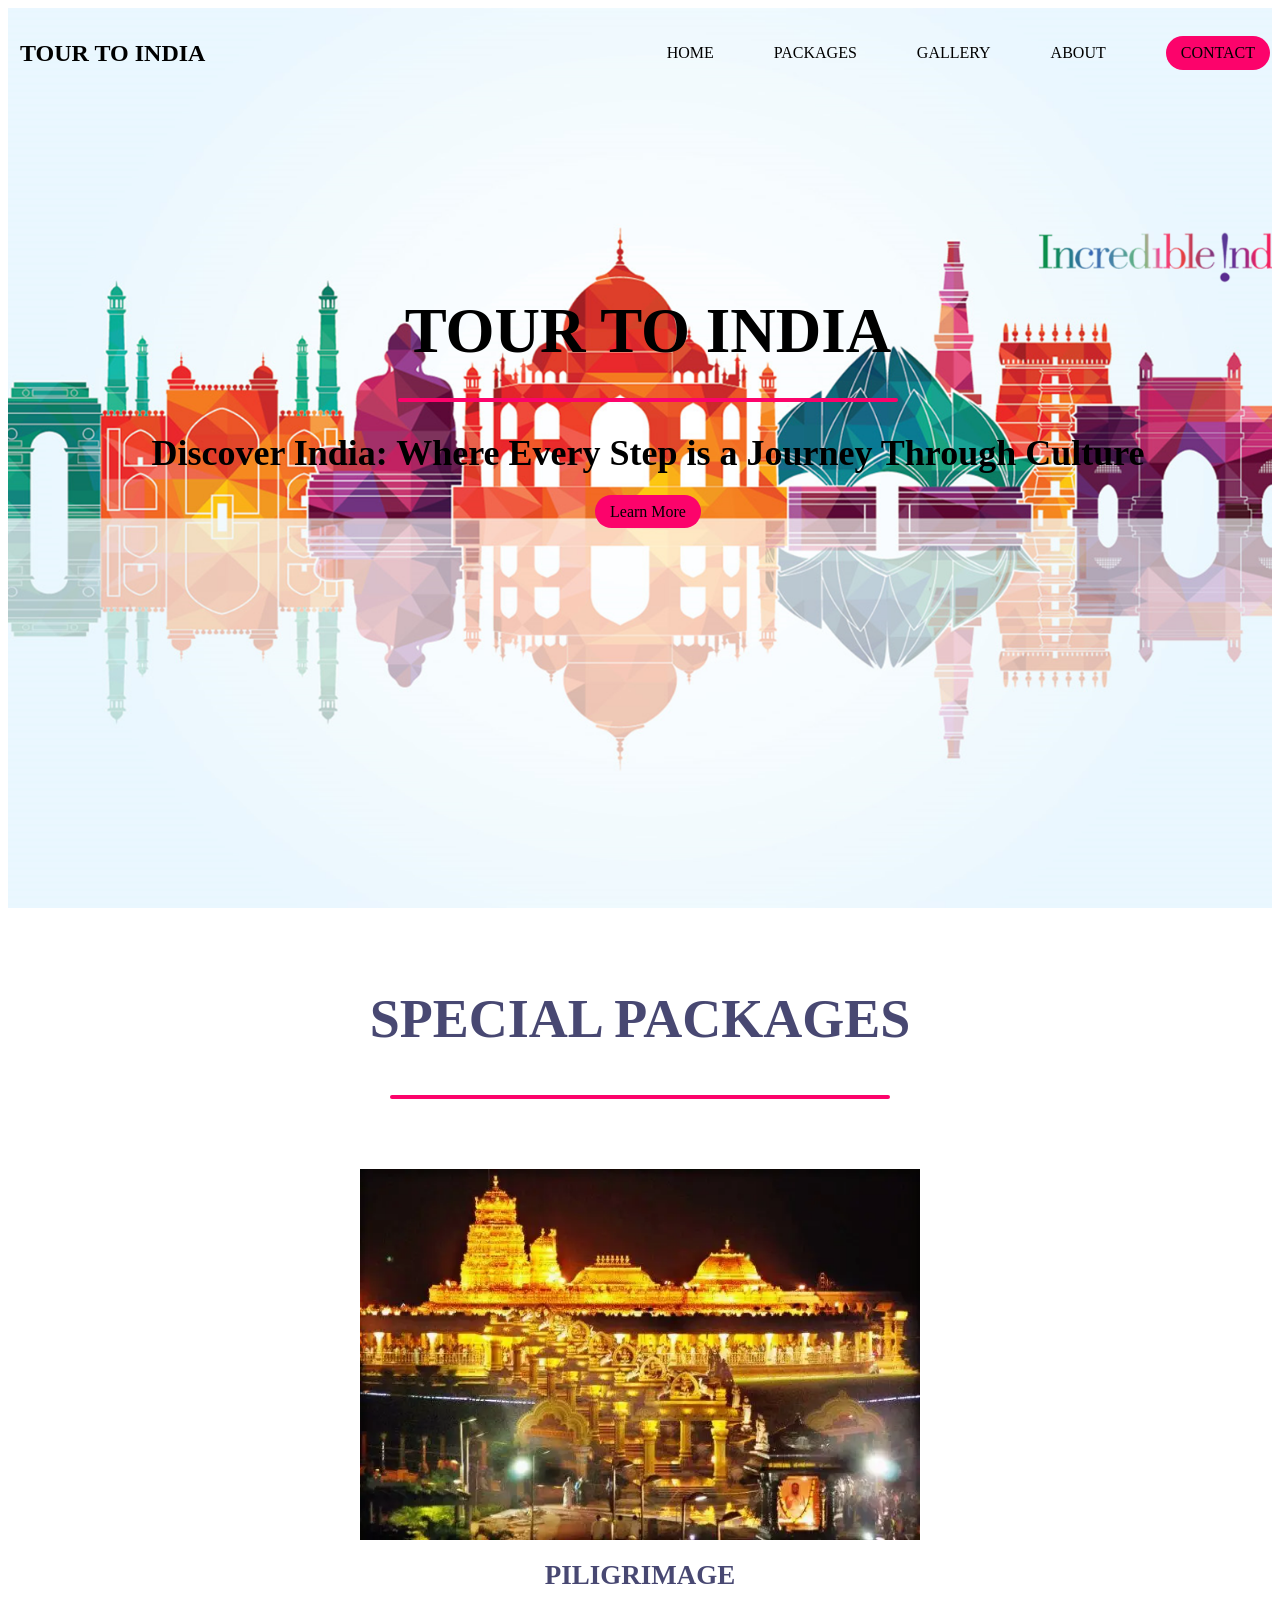
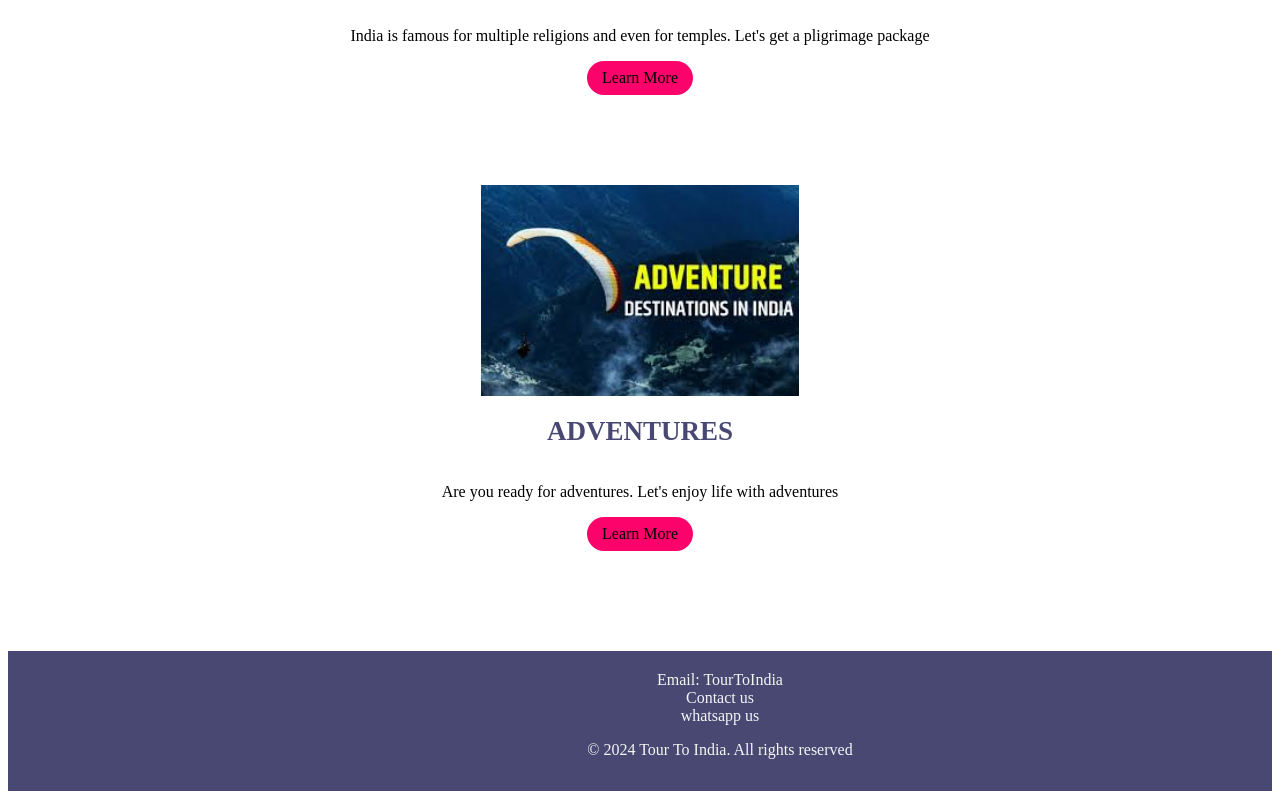
<file: index.html>
<!DOCTYPE html>
<html lang="en">
<head>
    <meta charset="UTF-8">
    <meta name="viewport" content="width=device-width, initial-scale=1.0">
    <title>TOUR to INDIA</title>
    <Link rel="stylesheet" href="home.css"></link>
</head>
<body>
    <nav class="navbar">
        <h1 class="logo">TOUR TO INDIA</h1>
        <ul class="nav-links">
            <li><a href="#"></a>HOME</li>
            <li><a href="packages.html" style="color:black;">PACKAGES</a></li>
            <li><a href="gallery.html" style="color: black;">GALLERY</a></li>
            <li><a href="about.html" style="color: black;">ABOUT</a></li>
            <li class="ctn"><a href="#"></a>CONTACT</li>
        </ul>
        <img src="menu.jpg" alt="" class="menu-btn">
    </nav>
    <header>
        <div class="header-content">
            <h1>TOUR TO INDIA</h1>
            <div class="line"></div>
            <h2>Discover India: Where Every Step is a Journey Through Culture</h2>
            <a href="about.html" class="ctn">Learn More</a>
        </div>
    </header>
    <section class="events">
        <div class="title">
            <h1>SPECIAL PACKAGES</h1>
            <div class="line"></div>
        </div>
        <div class="row">
            <div class="col">
                <img src="Temple.jpg" alt="">
                <h4>PILIGRIMAGE</h4>
                <P>India is famous for multiple religions and even for temples. Let's get a pligrimage package</P>
                <a href="piligrimage.html" class="ctn">Learn More</a>
            </div>
            <div class="row">
                <div class="col">
                    <img src="adventure.jpg" alt="">
                    <h4>ADVENTURES</h4>
                    <P>Are you ready for adventures. Let's enjoy life with adventures</P>
                    <a href="adventure.html" class="ctn">Learn More</a>
                </div>
        </div>
    </section>
    <script>
        const menubtn=document.querySelector('.menu-btn')
        const navlinks= document.querySelector('.nav-links')


        menubtn.addEventListener('click',()=>{
            navlinks.classList.toggle('mobile-menu')
        })
    </script>
    <section class="footer">
    <footer style="text-align: center;">
        <a href="tourtoindia@gmail.com" style="color: whitesmoke;">Email: TourToIndia</a><br>
        <a href="9392459002" style="color: whitesmoke;">Contact us</a><br>
        <a href="7288961249" style="color: whitesmoke;">whatsapp us</a><br>
        <p style="color: whitesmoke;">&copy; 2024 Tour To India. All rights reserved</p>
    </footer>
    </section>
</body>
</html>
</file>
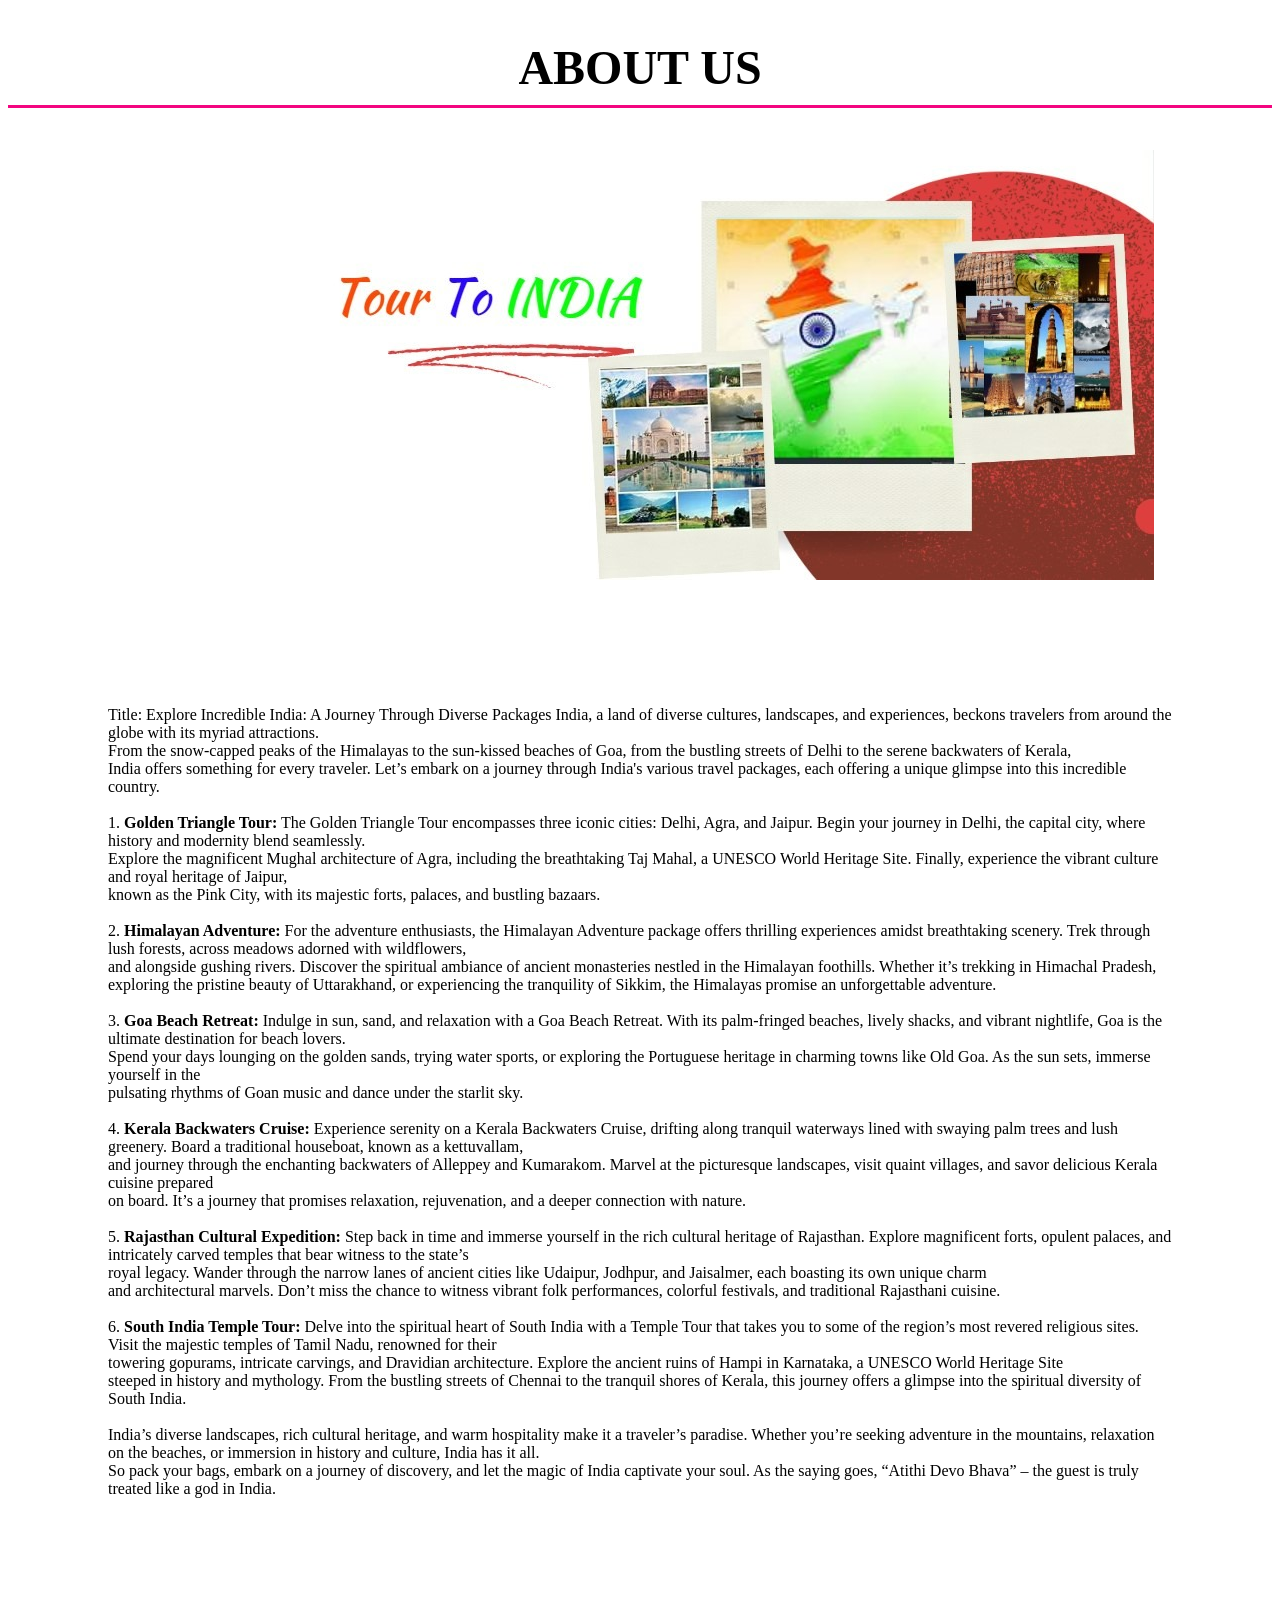
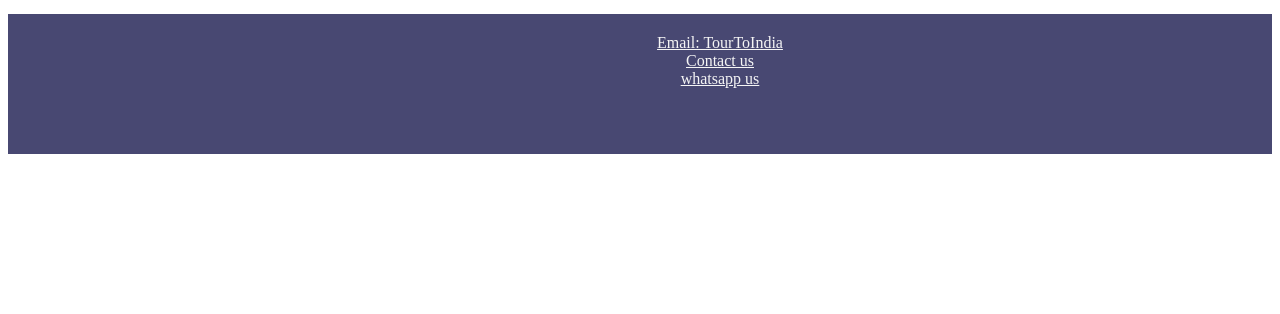
<file: about.html>
<!DOCTYPE html>
<html lang="en">
<head>
    <meta charset="UTF-8">
    <meta name="viewport" content="width=device-width, initial-scale=1.0">
    <title>About</title>
    <link rel="stylesheet" href="about.css"/>
</head>
<body>
    <h1>ABOUT US</h1>
    <img src="img.jpg" alt="TOUR TO INDIA" style="padding: 10px 300px;">
    <p>
        Title: Explore Incredible India: A Journey Through Diverse Packages

India, a land of diverse cultures, landscapes, and experiences, beckons travelers from around the globe with its myriad attractions.<br>From the snow-capped peaks of the Himalayas to the sun-kissed beaches of Goa, from the bustling streets of Delhi to the serene backwaters of Kerala,<br> India offers something for every traveler. Let’s embark on a journey through India's various travel packages, each offering a unique glimpse into this incredible country.<br>
<br>
1. <b>Golden Triangle Tour:</b>
   The Golden Triangle Tour encompasses three iconic cities: Delhi, Agra, and Jaipur. Begin your journey in Delhi, the capital city, where history and modernity blend seamlessly.<br> Explore the magnificent Mughal architecture of Agra, including the breathtaking Taj Mahal, a UNESCO World Heritage Site. Finally, experience the vibrant culture and royal heritage of Jaipur, <br>known as the Pink City, with its majestic forts, palaces, and bustling bazaars.<br>
<br>
2. <b>Himalayan Adventure:</b>
   For the adventure enthusiasts, the Himalayan Adventure package offers thrilling experiences amidst breathtaking scenery. Trek through lush forests, across meadows adorned with wildflowers,<br> and alongside gushing rivers. Discover the spiritual ambiance of ancient monasteries nestled in the Himalayan foothills. Whether it’s trekking in Himachal Pradesh, <br>exploring the pristine beauty of Uttarakhand, or experiencing the tranquility of Sikkim, the Himalayas promise an unforgettable adventure.<br>
<br>
3. <b>Goa Beach Retreat:</b>
   Indulge in sun, sand, and relaxation with a Goa Beach Retreat. With its palm-fringed beaches, lively shacks, and vibrant nightlife, Goa is the ultimate destination for beach lovers.<br> Spend your days lounging on the golden sands, trying water sports, or exploring the Portuguese heritage in charming towns like Old Goa. As the sun sets, immerse yourself in the<br> pulsating rhythms of Goan music and dance under the starlit sky.<br>
<br>
4. <b>Kerala Backwaters Cruise:</b>
   Experience serenity on a Kerala Backwaters Cruise, drifting along tranquil waterways lined with swaying palm trees and lush greenery. Board a traditional houseboat, known as a kettuvallam,<br> and journey through the enchanting backwaters of Alleppey and Kumarakom. Marvel at the picturesque landscapes, visit quaint villages, and savor delicious Kerala cuisine prepared <br>on board. It’s a journey that promises relaxation, rejuvenation, and a deeper connection with nature.<br>
<br>
5. <b>Rajasthan Cultural Expedition:</b>
   Step back in time and immerse yourself in the rich cultural heritage of Rajasthan. Explore magnificent forts, opulent palaces, and intricately carved temples that bear witness to the state’s <br>royal legacy. Wander through the narrow lanes of ancient cities like Udaipur, Jodhpur, and Jaisalmer, each boasting its own unique charm<br> and architectural marvels. Don’t miss the chance to witness vibrant folk performances, colorful festivals, and traditional Rajasthani cuisine.<br>
<br>
6. <b>South India Temple Tour:</b>
   Delve into the spiritual heart of South India with a Temple Tour that takes you to some of the region’s most revered religious sites. Visit the majestic temples of Tamil Nadu, renowned for their <br>towering gopurams, intricate carvings, and Dravidian architecture. Explore the ancient ruins of Hampi in Karnataka, a UNESCO World Heritage Site <br>steeped in history and mythology. From the bustling streets of Chennai to the tranquil shores of Kerala, this journey offers a glimpse into the spiritual diversity of South India.<br>
<br>
India’s diverse landscapes, rich cultural heritage, and warm hospitality make it a traveler’s paradise. Whether you’re seeking adventure in the mountains, relaxation on the beaches, or immersion in history and culture, India has it all. <br>So pack your bags, embark on a journey of discovery, and let the magic of India captivate your soul. As the saying goes, “Atithi Devo Bhava” – the guest is truly treated like a god in India.
</p>
<section class="footer">
    <footer style="text-align: center;">
         <a href="tourtoindia@gmail.com" style="color: whitesmoke;">Email: TourToIndia</a><br>
         <a href="9392459002" style="color: whitesmoke;">Contact us</a><br>
         <a href="7288961249" style="color: whitesmoke;">whatsapp us</a><br>
         <p style="color: whitesmoke;">&copy; 2024 Tour To India. All rights reserved</p>
    </footer>
</section>
</body>
</html>
</file>
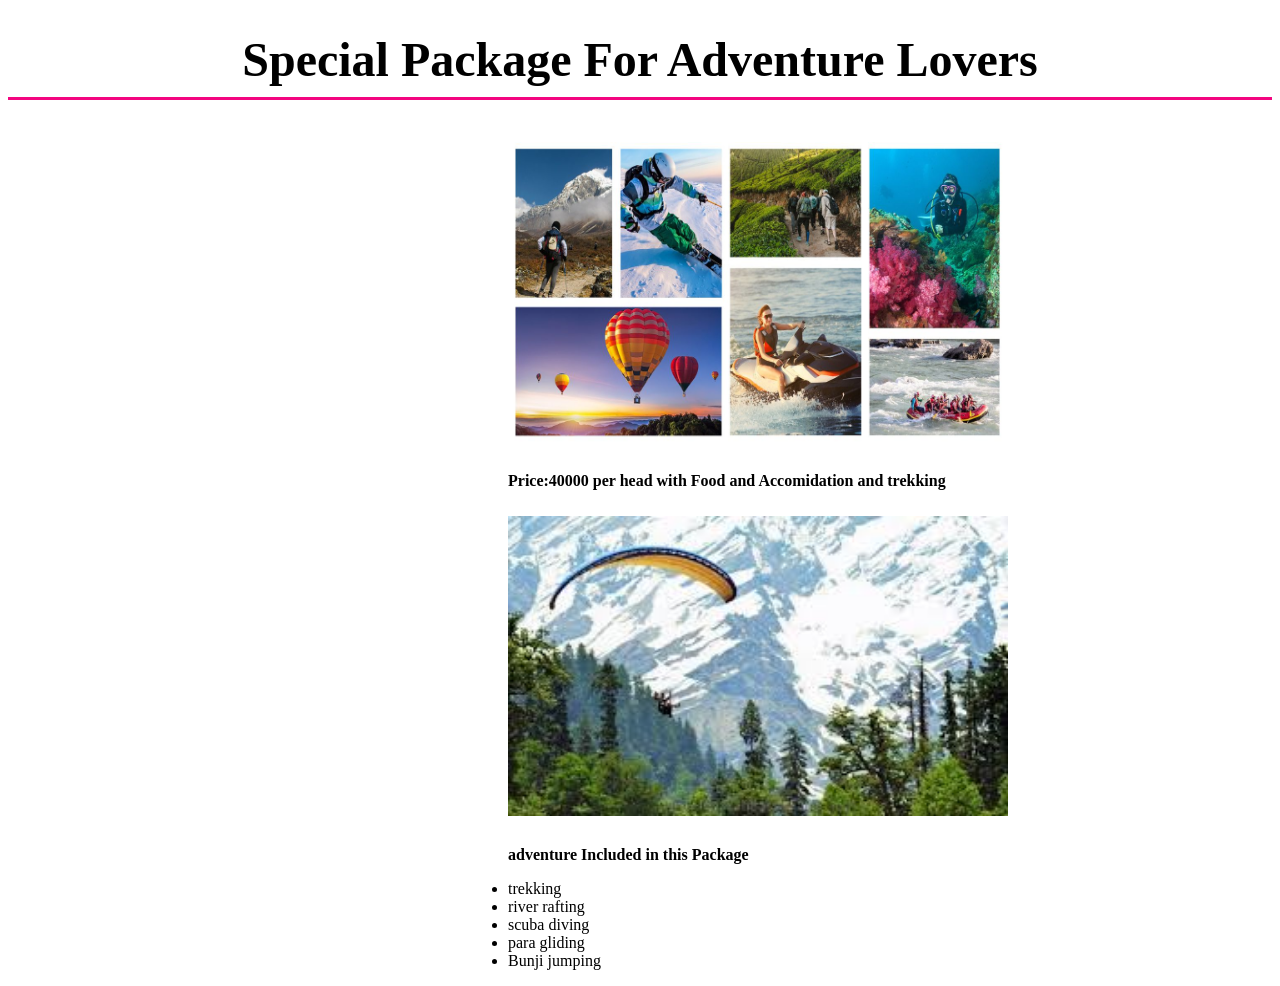
<file: adventure.html>
<!DOCTYPE html>
<html lang="en">
<head>
    <meta charset="UTF-8">
    <meta name="viewport" content="width=device-width, initial-scale=1.0">
    <title>ADVENTURE</title>
    <link rel="stylesheet" href="adventure.css"/>
</head>
<body>
    <h1>Special Package For Adventure Lovers</h1>
    <img src="adventure3.jpg" alt=" "/>       
    <p><b>Price:40000 per head with Food and Accomidation and trekking</b></p>
    <img src="adventure2.jpg" alt=""/>
    <p>
        <b>adventure Included in this Package</b>
    </p>
    <ul>
        <li>trekking</li>
        <li>river rafting</li>
        <li>scuba diving</li>
        <li>para gliding</li>
        <li>Bunji jumping</li>
    </ul>
</body>
</html>
</file>
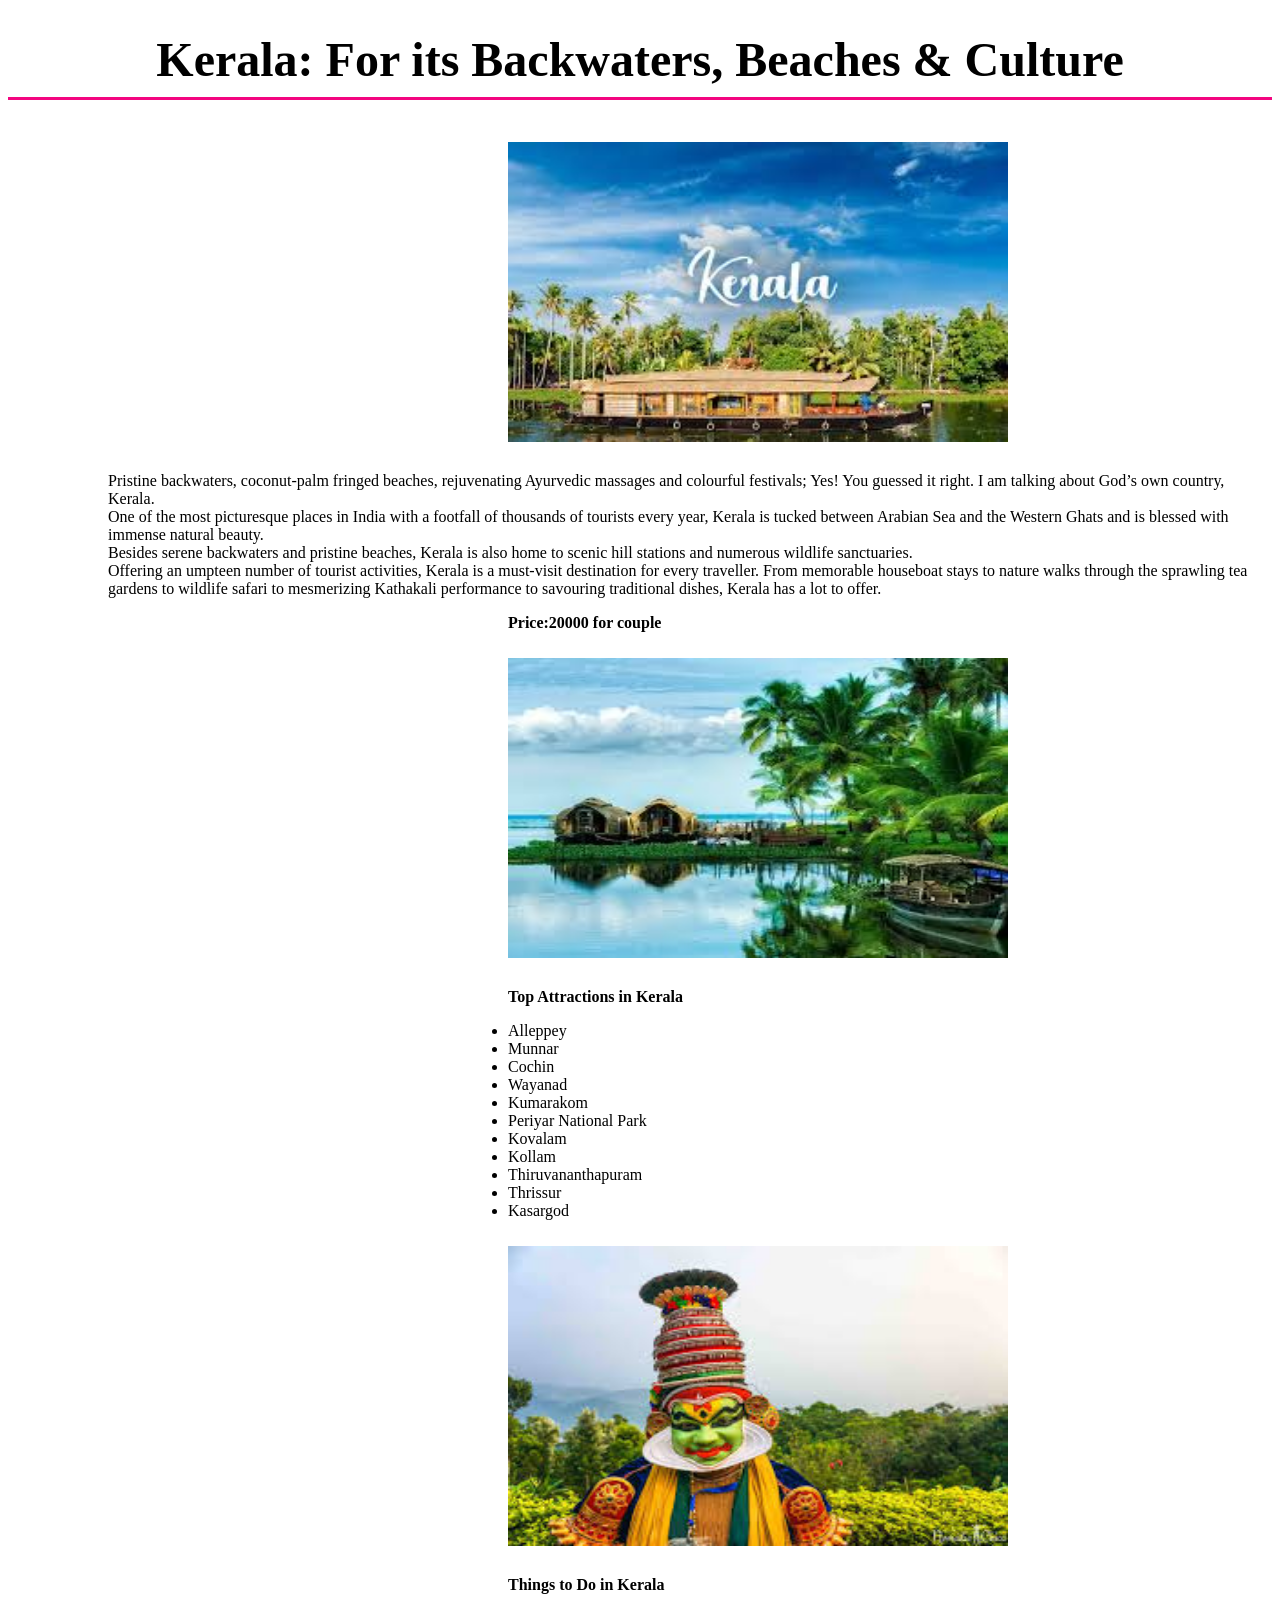
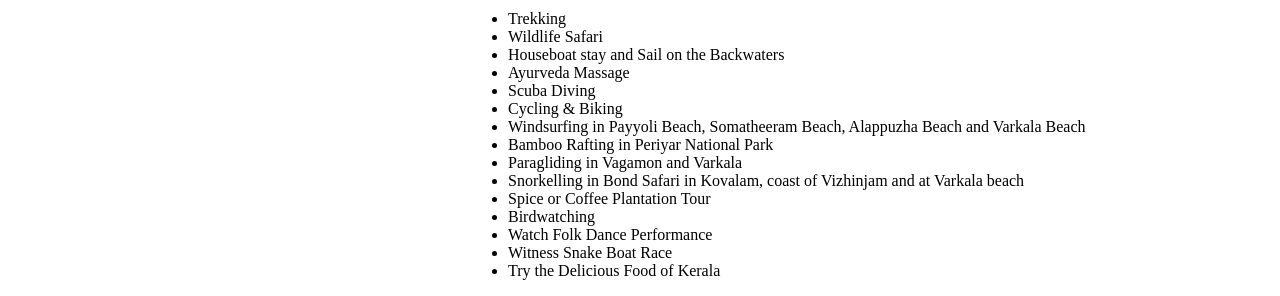
<file: kerala.html>
<!DOCTYPE html>
<html lang="en">
<head>
    <meta charset="UTF-8">
    <meta name="viewport" content="width=device-width, initial-scale=1.0">
    <title>KERALA</title>
    <link rel="stylesheet" href="kerala.css"/>
</head>
<body>
    <h1>Kerala: For its Backwaters, Beaches & Culture</h1>
    <img src="kerala2.jpg" alt="KERALA"/>
    <p class="para">Pristine backwaters, coconut-palm fringed beaches, rejuvenating Ayurvedic massages and colourful festivals; Yes! You guessed it right. I am talking about God’s own country, Kerala. <br>One of the most picturesque places in India with a footfall of thousands of tourists every year, Kerala is tucked between Arabian Sea and the Western Ghats and is blessed with immense natural beauty.<br>

        Besides serene backwaters and pristine beaches, Kerala is also home to scenic hill stations and numerous wildlife sanctuaries. <br>Offering an umpteen number of tourist activities, Kerala is a must-visit destination for every traveller. From memorable houseboat stays to nature walks through the sprawling tea gardens to wildlife safari to mesmerizing Kathakali performance to savouring traditional dishes, Kerala has a lot to offer.<br>
    </p>
    <p><b>Price:20000 for couple</b></p>
    <img src="kerala1.jpg" alt="kerala"/>
    <p>
        <b>Top Attractions in Kerala</b>
    </p>
    <ul>
        <li>Alleppey</li>
        <li>Munnar</li>
        <li>Cochin</li>
        <li>Wayanad</li>
        <li>Kumarakom</li>
        <li>Periyar National Park</li>
        <li>Kovalam</li>
        <li>Kollam</li>
        <li>Thiruvananthapuram</li>
        <li>Thrissur</li>
        <li>Kasargod</li>
    </ul>
<img src="kerala3.jpg" alt="kerala"/>
<p>
    <b>Things to Do in Kerala</b>
</p>
<ul>
    <li>Trekking</li>
      <li>Wildlife Safari</li>
        <li>Houseboat stay and Sail on the Backwaters</li>
        <li>Ayurveda Massage</li>
        <li>Scuba Diving</li>
        <li>Cycling & Biking</li>
        <li>Windsurfing in Payyoli Beach, Somatheeram Beach, Alappuzha Beach and Varkala Beach</li>
        <li>Bamboo Rafting in Periyar National Park</li>
        <li>Paragliding in Vagamon and Varkala</li>
        <li>Snorkelling in Bond Safari in Kovalam, coast of Vizhinjam and at Varkala beach</li>
        <li>Spice or Coffee Plantation Tour</li>
        <li>Birdwatching</li>
        <li>Watch Folk Dance Performance</li>
        <li>Witness Snake Boat Race</li>
        <li>Try the Delicious Food of Kerala</li>
</ul>
</body>
</html>
</file>
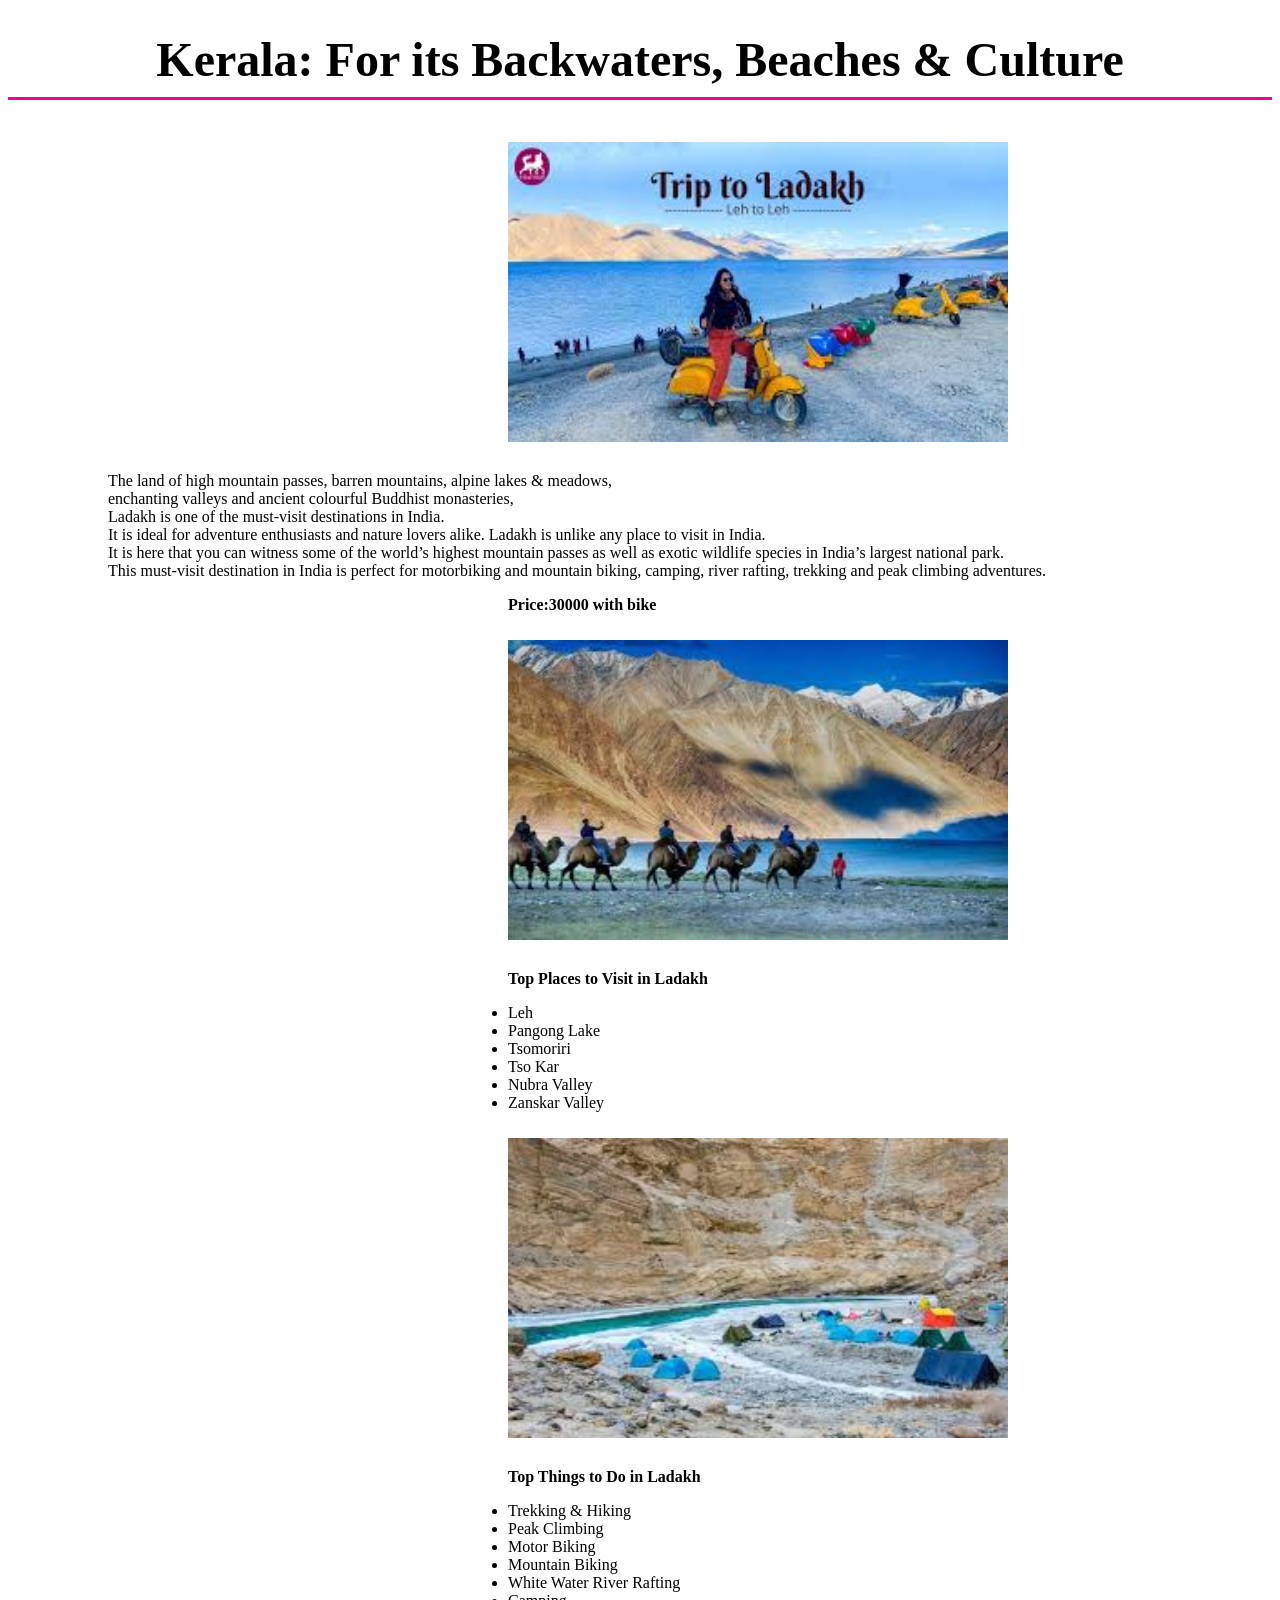
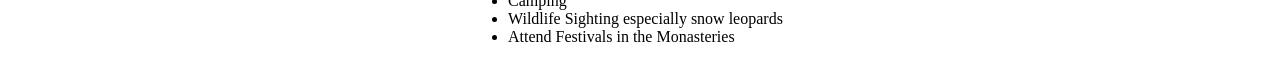
<file: ladakh.html>
<!DOCTYPE html>
<html lang="en">
<head>
    <meta charset="UTF-8">
    <meta name="viewport" content="width=device-width, initial-scale=1.0">
    <title>LADAKH</title>
    <link rel="stylesheet" href="ladakh.css"/>
</head>
<body>
    <h1>Kerala: For its Backwaters, Beaches & Culture</h1>
    <img src="ladakh1.jpg" alt="LADAKH"/>
    <p class="para">The land of high mountain passes, barren mountains, alpine lakes & meadows, <br>enchanting valleys and ancient colourful Buddhist monasteries, <br>Ladakh is one of the must-visit destinations in India. <br>It is ideal for adventure enthusiasts and nature lovers alike.

        Ladakh is unlike any place to visit in India. <br>It is here that you can witness some of the world’s highest mountain passes as well as exotic wildlife species in India’s largest national park.<br> This must-visit destination in India is perfect for motorbiking and mountain biking, camping, river rafting, trekking and peak climbing adventures.<br>
</P>        
    <p><b>Price:30000 with bike</b></p>
    <img src="ladakh2.jpg" alt="LADAKH"/>
    <p>
        <b>Top Places to Visit in Ladakh</b>
    </p>
    <ul>
        <li>Leh</li>
        <li>Pangong Lake</li>
        <li>Tsomoriri</li>
        <li>Tso Kar</li>
        <li>Nubra Valley</li>
        <li>Zanskar Valley</li>
    </ul>
<img src="ladakh3.jpg" alt="LADAKH"/>
<p>
    <b>Top Things to Do in Ladakh</b>
</p>
<ul>
    <li>Trekking & Hiking</li>
    <li>Peak Climbing</li>
    <li>Motor Biking</li>
    <li>Mountain Biking</li>
    <li>White Water River Rafting</li>
    <li>Camping</li>
    <li>Wildlife Sighting especially snow leopards</li>
    <li>Attend Festivals in the Monasteries</li> 
</ul>
</body>
</html>
</file>
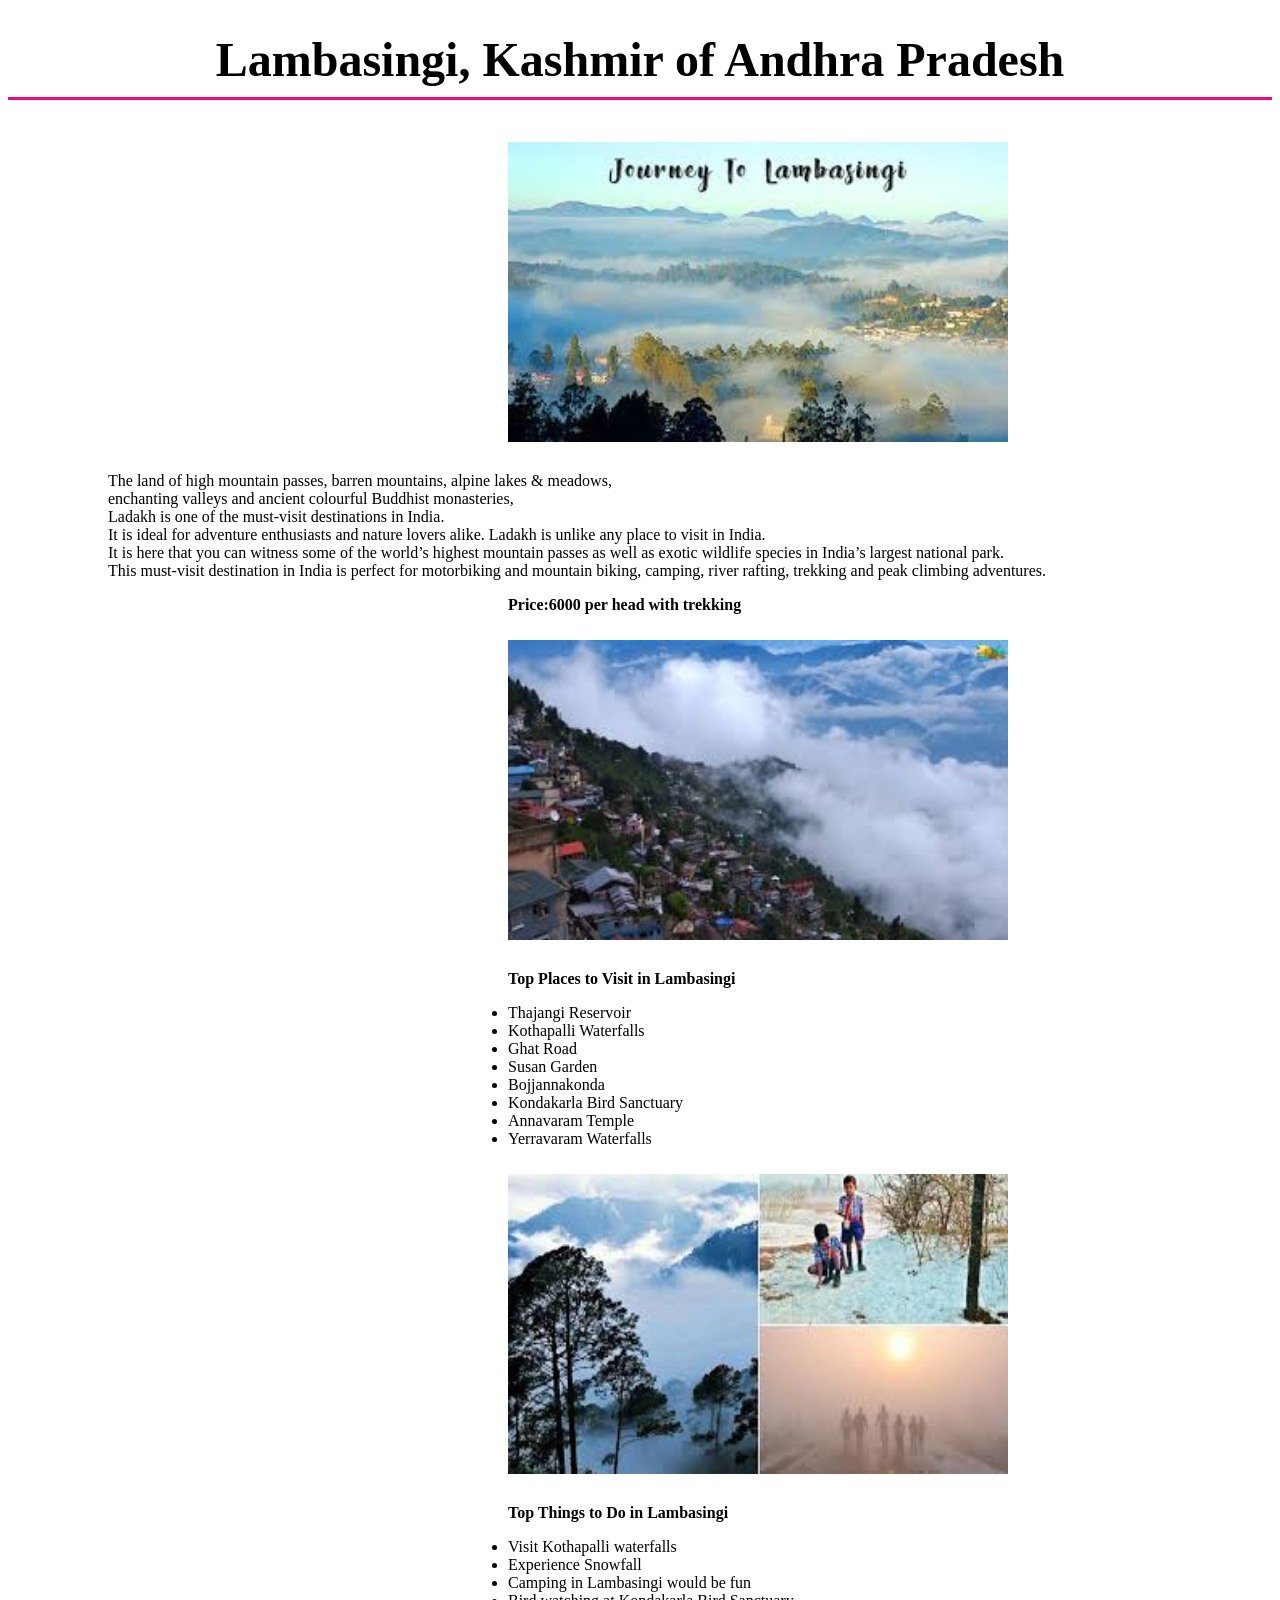
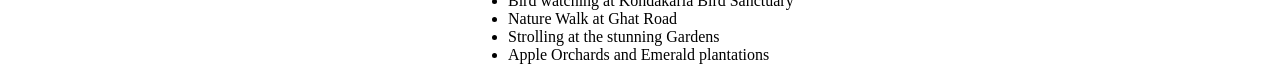
<file: lambasingi.html>
<!DOCTYPE html>
<html lang="en">
<head>
    <meta charset="UTF-8">
    <meta name="viewport" content="width=device-width, initial-scale=1.0">
    <title>LAMBASINGI</title>
    <link rel="stylesheet" href="lambasingi.css"/>
</head>
<body>
    <h1>Lambasingi, Kashmir of Andhra Pradesh</h1>
    <img src="lambasingi2.jpg" alt="LAMBASINGI"/>
    <p class="para">The land of high mountain passes, barren mountains, alpine lakes & meadows, <br>enchanting valleys and ancient colourful Buddhist monasteries, <br>Ladakh is one of the must-visit destinations in India. <br>It is ideal for adventure enthusiasts and nature lovers alike.

        Ladakh is unlike any place to visit in India. <br>It is here that you can witness some of the world’s highest mountain passes as well as exotic wildlife species in India’s largest national park.<br> This must-visit destination in India is perfect for motorbiking and mountain biking, camping, river rafting, trekking and peak climbing adventures.<br>
</P>        
    <p><b>Price:6000 per head with trekking</b></p>
    <img src="lambasingi1.jpg" alt="LAMBASINGI"/>
    <p>
        <b>Top Places to Visit in Lambasingi</b>
    </p>
    <ul>
        <li>Thajangi Reservoir</li>
        <li>Kothapalli Waterfalls</li>
        <li>Ghat Road</li>
        <li>Susan Garden</li>
        <li>Bojjannakonda</li>
        <li>Kondakarla Bird Sanctuary</li>
        <li>Annavaram Temple</li>
        <li>Yerravaram Waterfalls</li>
    </ul>
<img src="lambasingi3.jpg" alt="LAMBASINGI"/>
<p>
    <b>Top Things to Do in Lambasingi</b>
</p>
<ul>
    <li>Visit Kothapalli waterfalls</li>
    <li>Experience Snowfall</li>
    <li>Camping in Lambasingi would be fun</li>
    <li>Bird watching at Kondakarla Bird Sanctuary</li>
    <li>Nature Walk at Ghat Road</li>
    <li>Strolling at the stunning Gardens</li>
    <li>Apple Orchards and Emerald plantations</li>
</ul>
</body>
</html>
</file>
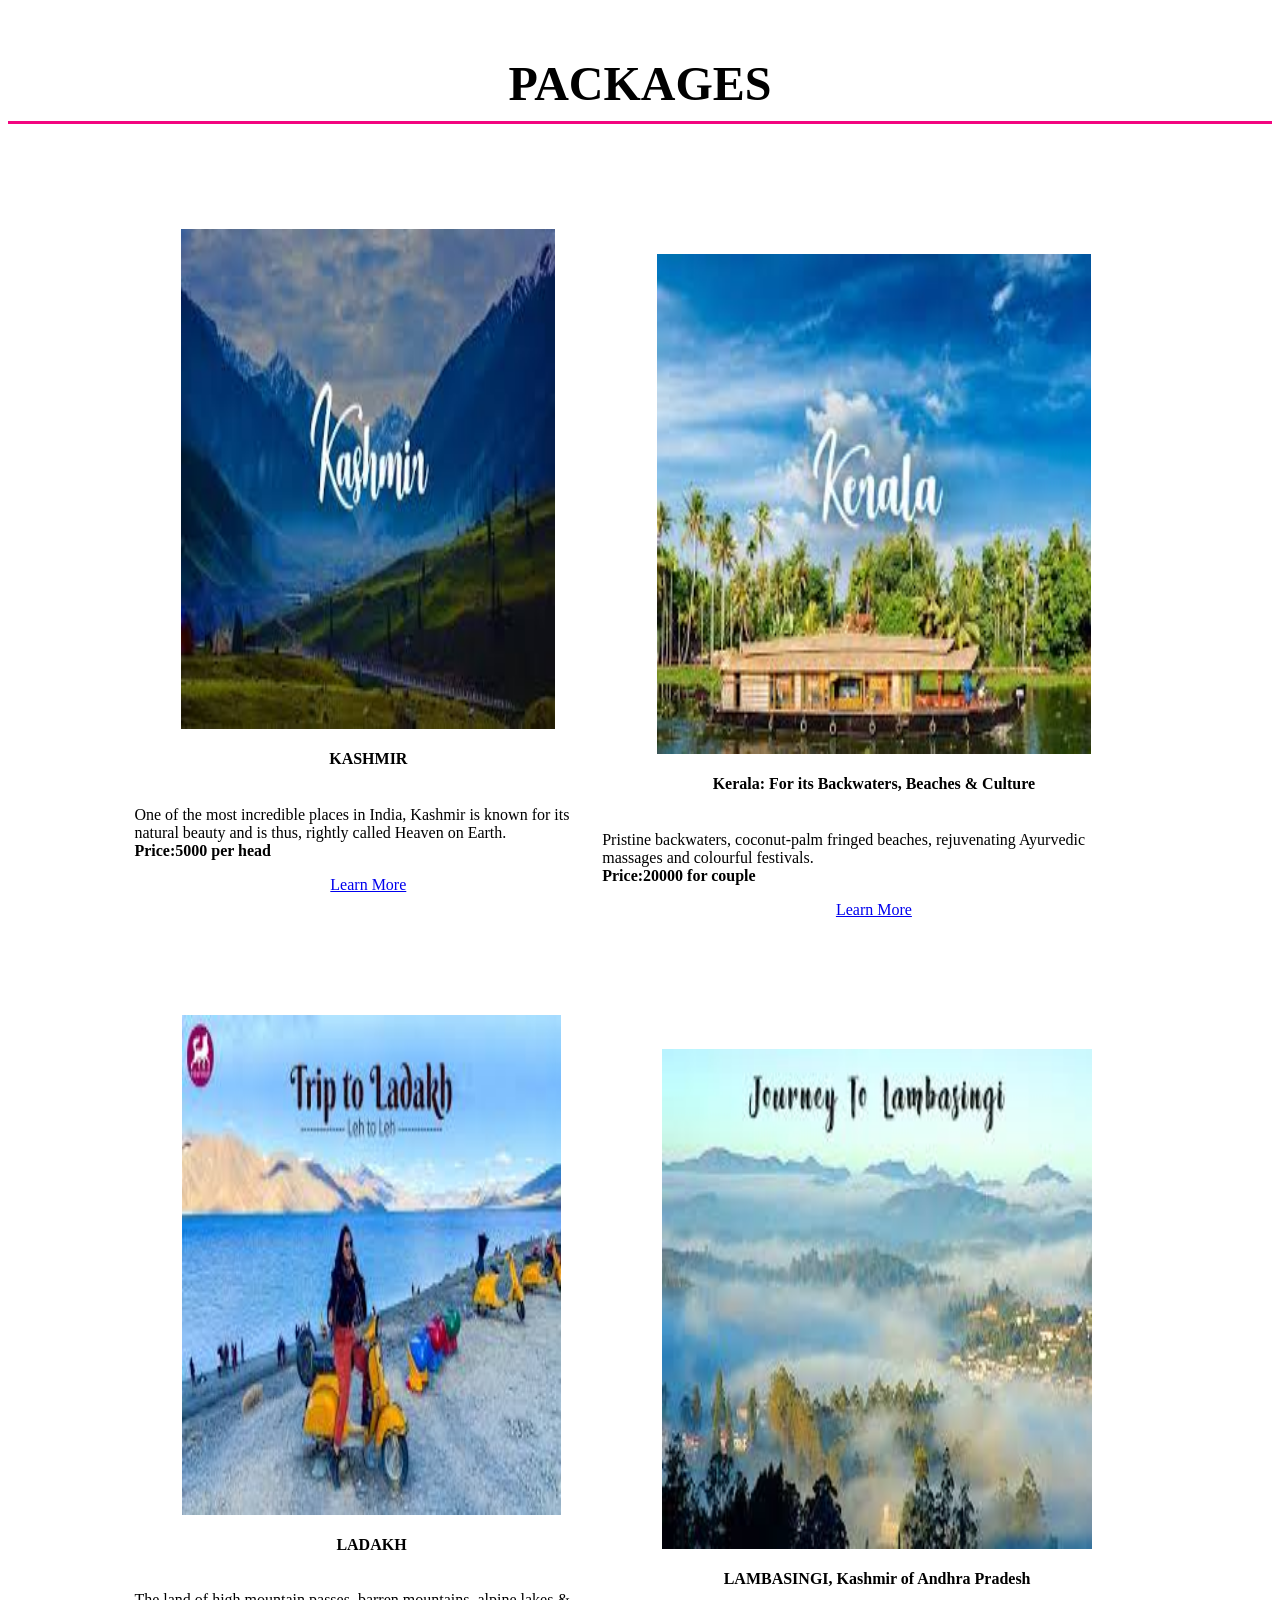
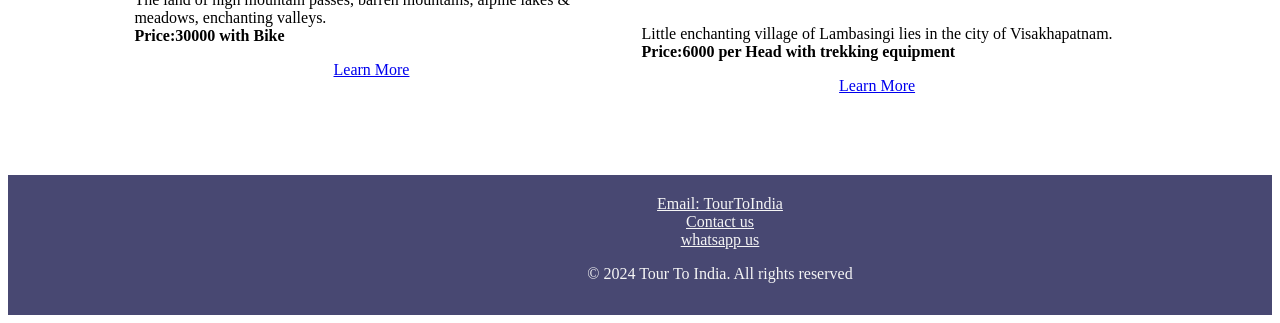
<file: packages.html>
<!DOCTYPE html>
<html lang="en">
<head>
    <meta charset="UTF-8">
    <meta name="viewport" content="width=device-width, initial-scale=1.0">
    <title>packages</title>
    <link rel="stylesheet" href="packages.css"/>
</head>
<body>
     <h3>PACKAGES</h3>
             <section class="events">
               <div class="row">
                  <div class="col">
                      <img src="kashmir4.jpg" alt="">
                      <h4>KASHMIR</h4>
                      <P>One of the most incredible places in India, Kashmir is known for its natural beauty and is thus, rightly called Heaven on Earth.<br><b>Price:5000 per head</b></P>
                      <a href="kashmir.html" class="ctn">Learn More</a>
                    </div>
                <div class="row">
                   <div class="col">
                    <img src="kerala2.jpg" alt="">
                    <h4>Kerala: For its Backwaters, Beaches & Culture</h4>
                    <P>Pristine backwaters, coconut-palm fringed beaches, rejuvenating Ayurvedic massages and colourful festivals.<br><b>Price:20000 for couple</b></P>
                    <a href="kerala.html" class="ctn">Learn More</a>
                    </div>
                </div>
             </section>
             <section class="events">
                <div class="row">
                   <div class="col">
                       <img src="ladakh1.jpg" alt="">
                       <h4>LADAKH</h4>
                       <P>The land of high mountain passes, barren mountains, alpine lakes & meadows, enchanting valleys.<br><b>Price:30000 with Bike</b></P>
                       <a href="ladakh.html" class="ctn">Learn More</a>
                     </div>
                 <div class="row">
                    <div class="col">
                     <img src="lambasingi2.jpg" alt="">
                     <h4>LAMBASINGI, Kashmir of Andhra Pradesh</h4>
                     <P>Little enchanting village of Lambasingi lies in the city of Visakhapatnam.<br><b>Price:6000 per Head with trekking equipment</b></P>
                     <a href="lambasingi.html" class="ctn">Learn More</a>
                     </div>
                 </div>
              </section>
<section class="footer">
<footer style="text-align: center;">
    <a href="tourtoindia@gmail.com" style="color: whitesmoke;">Email: TourToIndia</a><br>
    <a href="9392459002" style="color: whitesmoke;">Contact us</a><br>
    <a href="7288961249" style="color: whitesmoke;">whatsapp us</a><br>
    <p style="color: whitesmoke;">&copy; 2024 Tour To India. All rights reserved</p>
</footer>
</section>
</body>
</html>
</file>
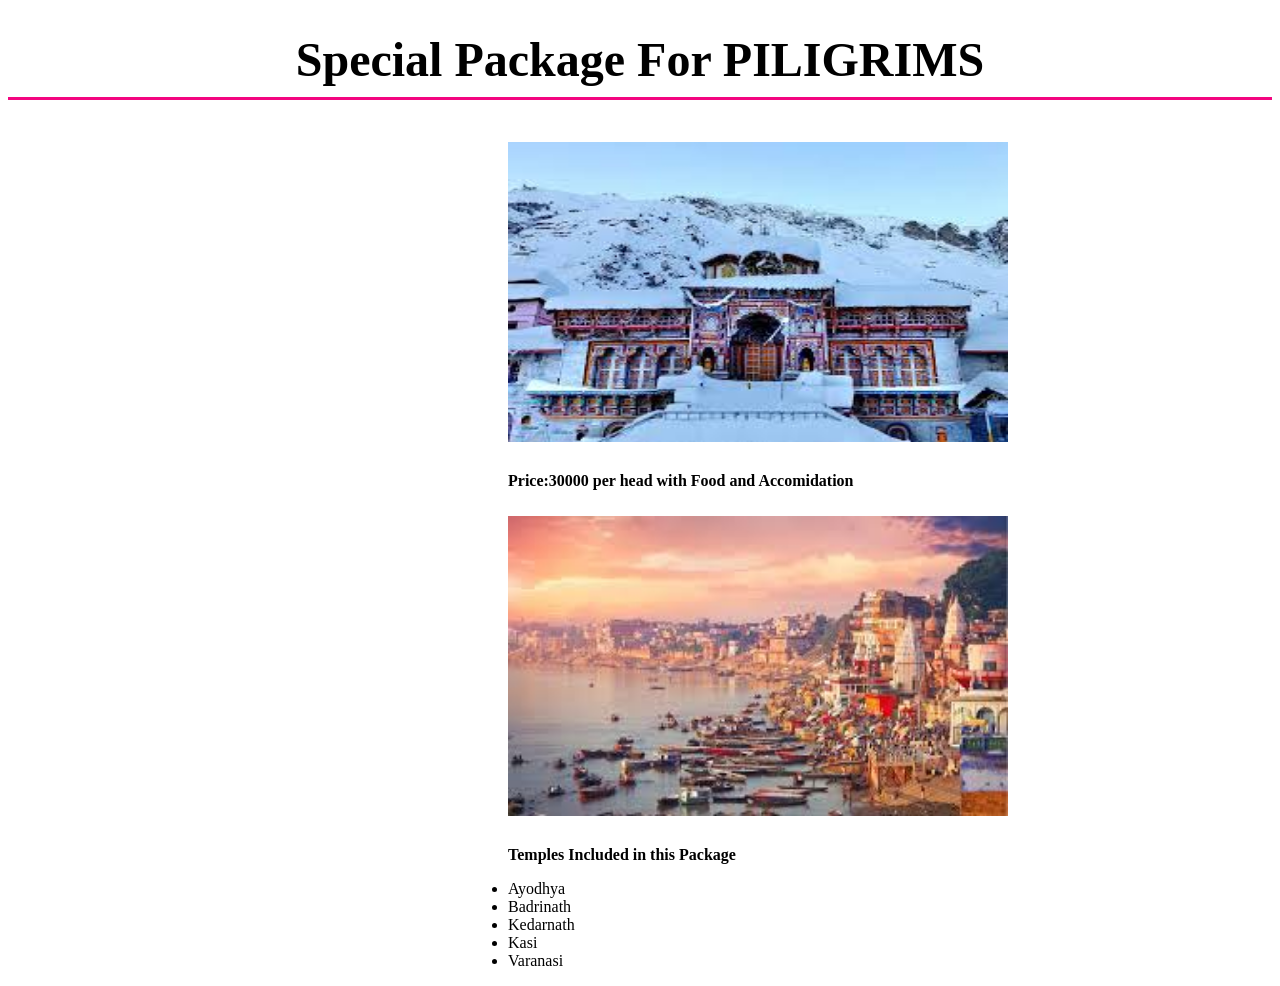
<file: piligrimage.html>
<!DOCTYPE html>
<html lang="en">
<head>
    <meta charset="UTF-8">
    <meta name="viewport" content="width=device-width, initial-scale=1.0">
    <title>PILIGRIMAGE</title>
    <link rel="stylesheet" href="piligrimage.css"/>
</head>
<body>
    <h1>Special Package For PILIGRIMS</h1>
    <img src="download12.jpg" alt=" "/>       
    <p><b>Price:30000 per head with Food and Accomidation</b></p>
    <img src="download13.jpg" alt=""/>
    <p>
        <b>Temples Included in this Package</b>
    </p>
    <ul>
        <li>Ayodhya</li>
        <li>Badrinath</li>
        <li>Kedarnath</li>
        <li>Kasi</li>
        <li>Varanasi</li>
    </ul>
</body>
</html>
</file>
<file: home.css>
header{
    width: 100vw;
    height: 100vh;
    background-image: url("background8.jpg");
    background-position: bottom;
    background-size: cover;
    display: flex;
    align-items:center;
    justify-content:center;
}
a{
    text-decoration: none;
}
.header-content{
    margin-bottom: 150px;
    color: black;
    text-align: center;
}
.header-content h2{
    font-size: 4vmin;
}
.line{
    width: 500px;
    height: 4px;
    background: #fc036b;
    margin: 10px auto;
    border-radius: 5px;
}
.header-content h1{
    font-size: 7vmin;
    margin-top: 50px;
    margin-bottom: 30px;
}
.ctn{
    padding: 8px 15px;
    background: #fc036b;
    border-radius: 30px;
    color: black;
}
.navbar{
    position:absolute;
    top:0;
    left:0;
    display:flex;
    width:100%;
    justify-content: space-between;
    padding: 20px;
    color:black;
}
ul{
    list-style: none;
}
body, html{
    overflow-x: hidden;
}
.nav-links{
    display:flex;
    align-items: center;
}
.nav-links li{
    margin: 0 30px;
}
.footer{
    width:100%;
    height:100px;
    padding: 20px 80px;
    margin:0;
    background:#484872;
    text-align: center;
}
img{
    transition: transform .3s ease;
}
img:hover{
    transform: scale(1.1);
}
.menu-btn{
    position: absolute;
    top:30px;
    right:30px;
    width:40px;
    cursor: pointer;
    display: none;
}
section{
    width:80%;
    margin: 80px auto;
}
.title{
    text-align: center;
    font-size: 4vmin;
    color:#484872;
}
.row{
    display: flex;
    align-items: center;
    width: 100%;
    justify-content: space-between;
}
.row .col{
    display: flex;
    flex-direction: column;
    align-items: center;
}
.row .col img{
    width:80%;
}
.events .row{
    margin-top: 50px;
}
h4{
    font-size: 3vmin;
    color: #484872;
    margin: 20px auto;
}
@media only screen and (max-width: 850px){
    .menu-btn{
        display: block;
    }
    .navbar{
        padding: 0;
    }
    .logo{
        position: absolute;
        top: 30px;
        left: 30px;
    }
    .nav-links{
        flex-direction: column;
        width: 100%;
        height: 100vh;
        justify-content: center;
        background: #484872;
        margin-top: -900px;
        transition: all 0.5s ease;
    }
    .mobile-menu{
        margin-top: 0px;
        border-bottom-right-radius: 30%;
    }
    .nav-links li{
        margin: 30px auto;
    }
  
}
.row{
    flex-direction: column;
}
.row .col{
    margin: 20px auto;
}
.col img{
    max-width: 90%;
}
</file>
<file: about.css>
h1{
    text-align: center;
    font-size: 3em;
    font-weight: bolder;
    border-bottom: 3px solid #f30580;
    padding-bottom: 10px;
}
img{
    display: flex;
}
p{
    border-radius: 10px;
    padding: 100px;
}
.footer{
    width:100%;
    height:100px;
    padding: 20px 80px;
    margin:0;
    background:#484872;
    text-align: center;
}
body, html{
    overflow-x: hidden;
    overflow-y: scroll;
}
</file>
<file: adventure.css>
h1{
    text-align: center;
    font-size: 3em;
    font-weight: bolder;
    border-bottom: 3px solid #f30580;
    padding-bottom: 10px;
}
img{
    align-content: center;
    padding: 10px;
    width: 500px;
    height: 300px;
    padding-left: 500px;
}
ul{
    padding-left: 500px;
}
p{
    padding-left: 500px;
}
</file>
<file: kerala.css>
h1{
    text-align: center;
    font-size: 3em;
    font-weight: bolder;
    border-bottom: 3px solid #f30580;
    padding-bottom: 10px;
}
img{
    align-content: center;
    padding: 10px;
    width: 500px;
    height: 300px;
    padding-left: 500px;
}
p{
    padding-left: 500px;
}
ul{
    padding-left: 500px;
}
.para{
    padding-left: 100px;
}
</file>
<file: ladakh.css>
h1{
    text-align: center;
    font-size: 3em;
    font-weight: bolder;
    border-bottom: 3px solid #f30580;
    padding-bottom: 10px;
}
img{
    align-content: center;
    padding: 10px;
    width: 500px;
    height: 300px;
    padding-left: 500px;
}
p{
    padding-left: 500px;
}
ul{
    padding-left: 500px;
}
.para{
    padding-left: 100px;
}
</file>
<file: lambasingi.css>
h1{
    text-align: center;
    font-size: 3em;
    font-weight: bolder;
    border-bottom: 3px solid #f30580;
    padding-bottom: 10px;
}
img{
    align-content: center;
    padding: 10px;
    width: 500px;
    height: 300px;
    padding-left: 500px;
}
p{
    padding-left: 500px;
}
ul{
    padding-left: 500px;
}
.para{
    padding-left: 100px;
}
</file>
<file: packages.css>
h3{
    text-align: center;
    font-size: 3em;
    font-weight: bolder;
    border-bottom: 3px solid #f30580;
    padding-bottom: 10px;
}
section{
    width:80%;
    margin: 80px auto;
}
.row{
    display: flex;
    align-items: center;
    width: 100%;
    justify-content: space-between;
}
.row .col{
    display: flex;
    flex-direction: column;
    align-items: center;
}
.row .col img{
    width:80%;
}
.events .row{
    margin-top: 50px;
}
img{
    width:100%;
    height: 500px;
}
img{
    transition: transform .3s ease;
}
img:hover{
    transform: scale(1.1);
}
.footer{
    width:100%;
    height:100px;
    padding: 20px 80px;
    margin:0;
    background:#484872;
    text-align: center;
}
body, html{
    overflow-x: hidden;
}
</file>
<file: piligrimage.css>
h1{
    text-align: center;
    font-size: 3em;
    font-weight: bolder;
    border-bottom: 3px solid #f30580;
    padding-bottom: 10px;
}
img{
    align-content: center;
    padding: 10px;
    width: 500px;
    height: 300px;
    padding-left: 500px;
}
ul{
    padding-left: 500px;
}
p{
    padding-left: 500px;
}
</file>
